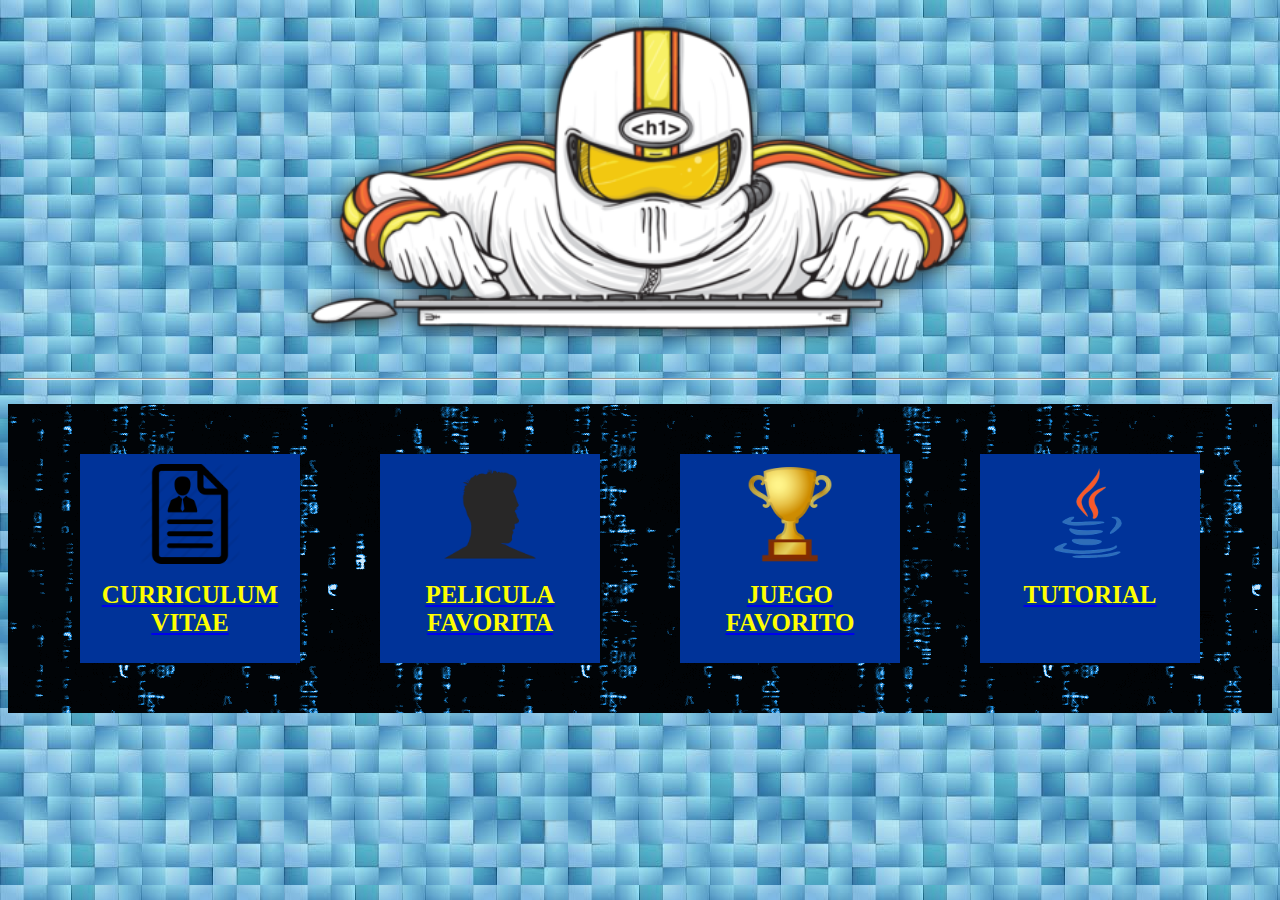
<file: index.html>
<html>

<head>
    <link rel="shortcut icon" href="Galeria/logo.png" />
    <title> MENU</title>
    
    <link rel="stylesheet" type="text/css" href="CSS/EstiloMenu.css">
</head>
<font color="BLACK" size="20"><b>
       
<center><img src="Gale/img1.png" width="700" heigth="600"></center>
<hr>

<center>
    <div id="Enlaces">
        <div id="Curri">
            <img src="Gale/CV.png" width="100" heigth="150">
            <a href="Curriculum.html">
                <h1>CURRICULUM VITAE</h1>
            </a href>
        </div>
    
        <div id="Pelicual">
            <img src="Gale/PF.png" width="100" heigth="150">
            <a href="Pelicula_favorita.html">
                <h1>PELICULA FAVORITA</h1>
            </a href>
        </div>

        <div id="Juego">
            <img src="Gale/FT.png" width="100" heigth="150">
            <a href="Juego_favorito.html">
                <h1>JUEGO FAVORITO</h1>
            </a href>
        </div>

        <div id="tutorial">
            <img src="Gale/java.png" width="100" heigth="150">
            <a href="Tutorial.html">
                <h1>TUTORIAL</h1>
            </a href>
        </div>  
    </div>
</center>
<BR>

</body>

</html>
</file>
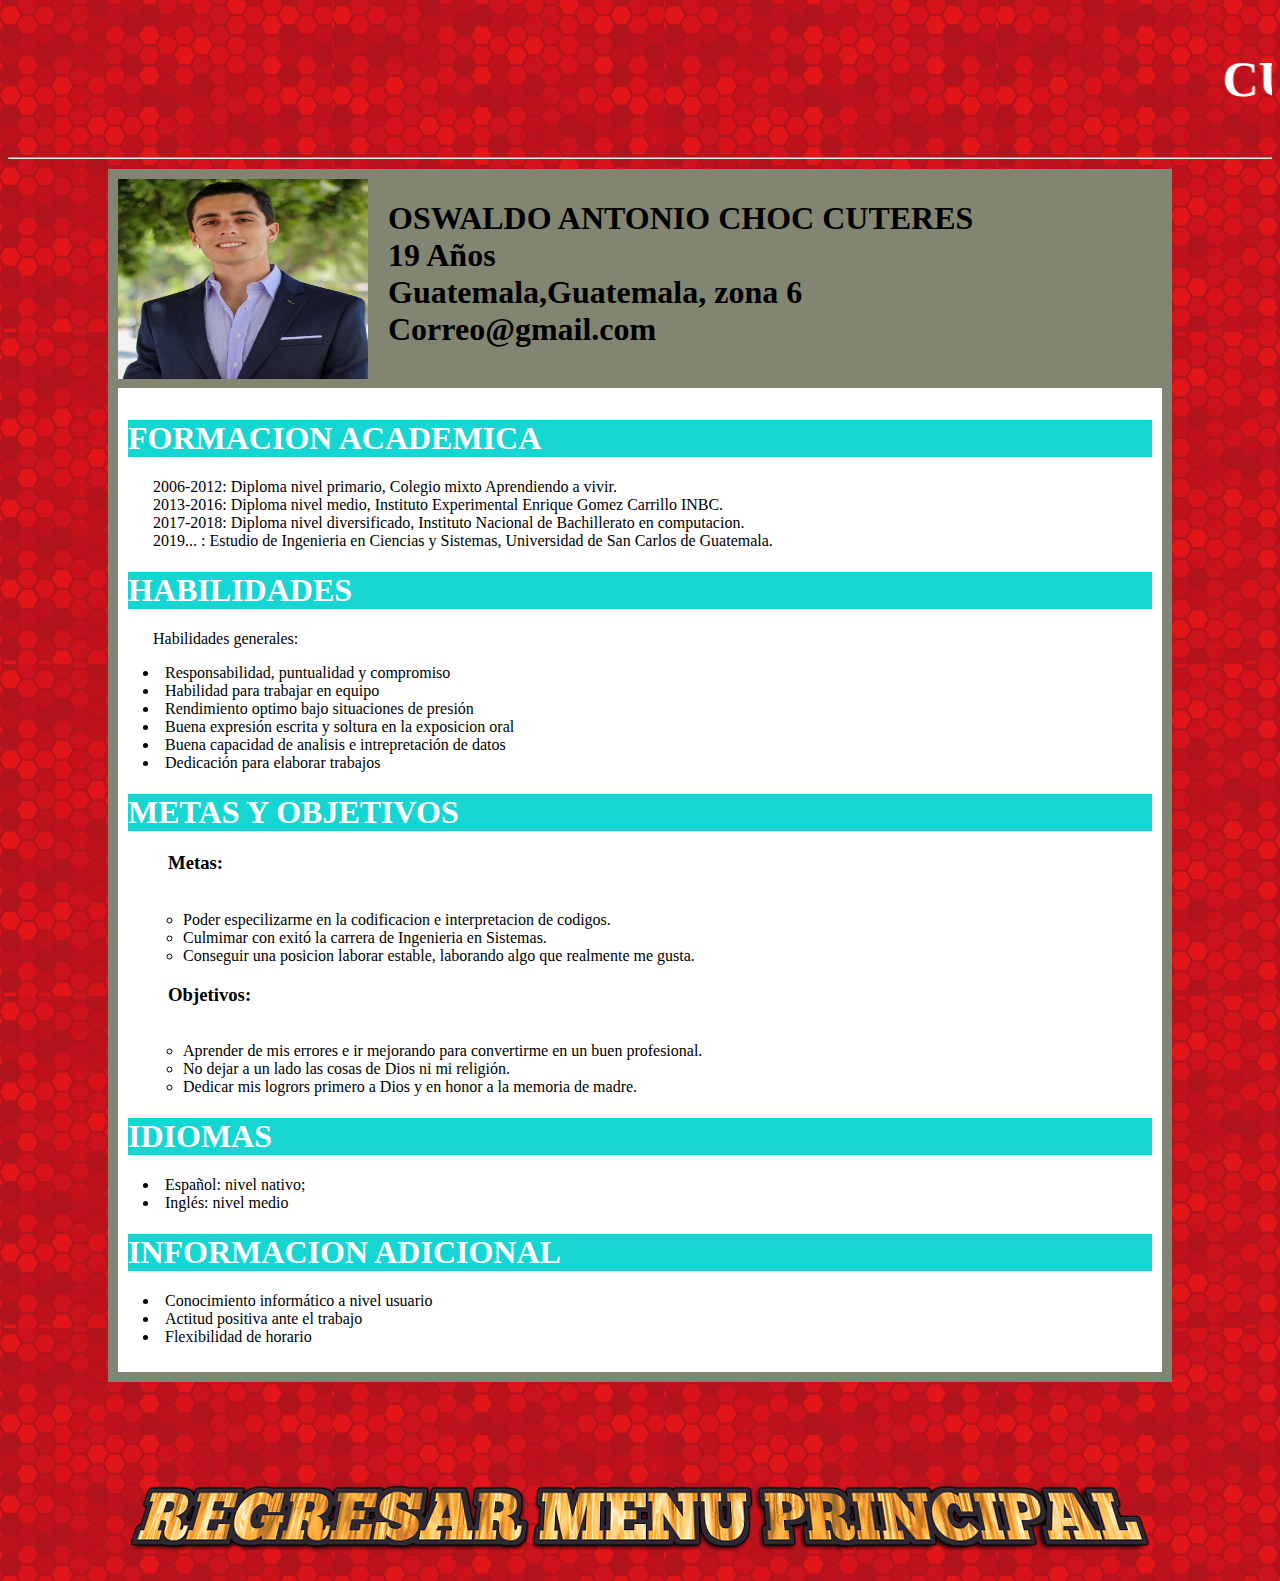
<file: Curriculum.html>
<html>

<head>
    <link rel="shortcut icon" href="Gale/logo.png" />
    <title> CURRICULUM </title>
    <link rel="stylesheet" type="text/css" href="CSS/EstiloCurriculum.css">
</head>

<body>
    <MARQUEE>
        <h2>CURRICULUM VITAE</h2>
    </MARQUEE>
    <hr>
    <div class="documento">
        <img src="Gale/foto.jpg">

        <h1 class="titulo">
            OSWALDO ANTONIO CHOC CUTERES<br>
            19 A&ntilde;os <br>
            Guatemala,Guatemala, zona 6 <br>
            Correo@gmail.com <br>
        </h1>
        <div class="cuerpo">
            <h1 class="sub_titulo">
                FORMACION ACADEMICA
            </h1>
            <p>
                2006-2012: Diploma nivel primario, Colegio mixto Aprendiendo a vivir. <br>
                2013-2016: Diploma nivel medio, Instituto Experimental Enrique Gomez Carrillo INBC. <br>
                2017-2018: Diploma nivel diversificado, Instituto Nacional de Bachillerato en computacion. <br>
                2019... : Estudio de Ingenieria en Ciencias y Sistemas, Universidad de San Carlos de Guatemala. <br>
            </p>
            <h1 class="sub_titulo">
                HABILIDADES
            </h1>
            <p>
                Habilidades generales: <br>
                <li>Responsabilidad, puntualidad y compromiso</li>
                <li>Habilidad para trabajar en equipo</li>
                <li>Rendimiento optimo bajo situaciones de presión</li>
                <li>Buena expresión escrita y soltura en la exposicion oral</li>
                <li>Buena capacidad de analisis e intrepretación de datos</li>
                <li>Dedicación para elaborar trabajos</li>
            </p>
            <h1 class="sub_titulo">
                METAS Y OBJETIVOS
            </h1>
            <p>
                <ul type="circle">
                    <h3>Metas:</h3> <br>

                    <li>Poder especilizarme en la codificacion e interpretacion de codigos.</li>
                    <li>Culmimar con exitó la carrera de Ingenieria en Sistemas.</li>
                    <li>Conseguir una posicion laborar estable, laborando algo que realmente me gusta.</li>
                    <h3>Objetivos:</h3> <br>

                    <li>Aprender de mis errores e ir mejorando para convertirme en un buen profesional.</li>
                    <li>No dejar a un lado las cosas de Dios ni mi religión.</li>
                    <li>Dedicar mis logrors primero a Dios y en honor a la memoria de madre.</li>
                </ul>
            </p>
            <h1 class="sub_titulo">
                IDIOMAS
            </h1>
            <P>
                <li>Español: nivel nativo;</li>
                <li>Inglés: nivel medio</li>
            </P>

            <h1 class="sub_titulo">
                INFORMACION ADICIONAL
            </h1>
            <P>
                <li>Conocimiento informático a nivel usuario</li>
                <li>Actitud positiva ante el trabajo</li>
                <li>Flexibilidad de horario</li>
            </P>
        </div>
    </div>
    
    <center>
            <a href="index.html">
            <img src="Gale/REGRESAR-MENU-PRINCIPAL.png">
            </a>
    </center>
    <br>
</body>

</html>
</file>
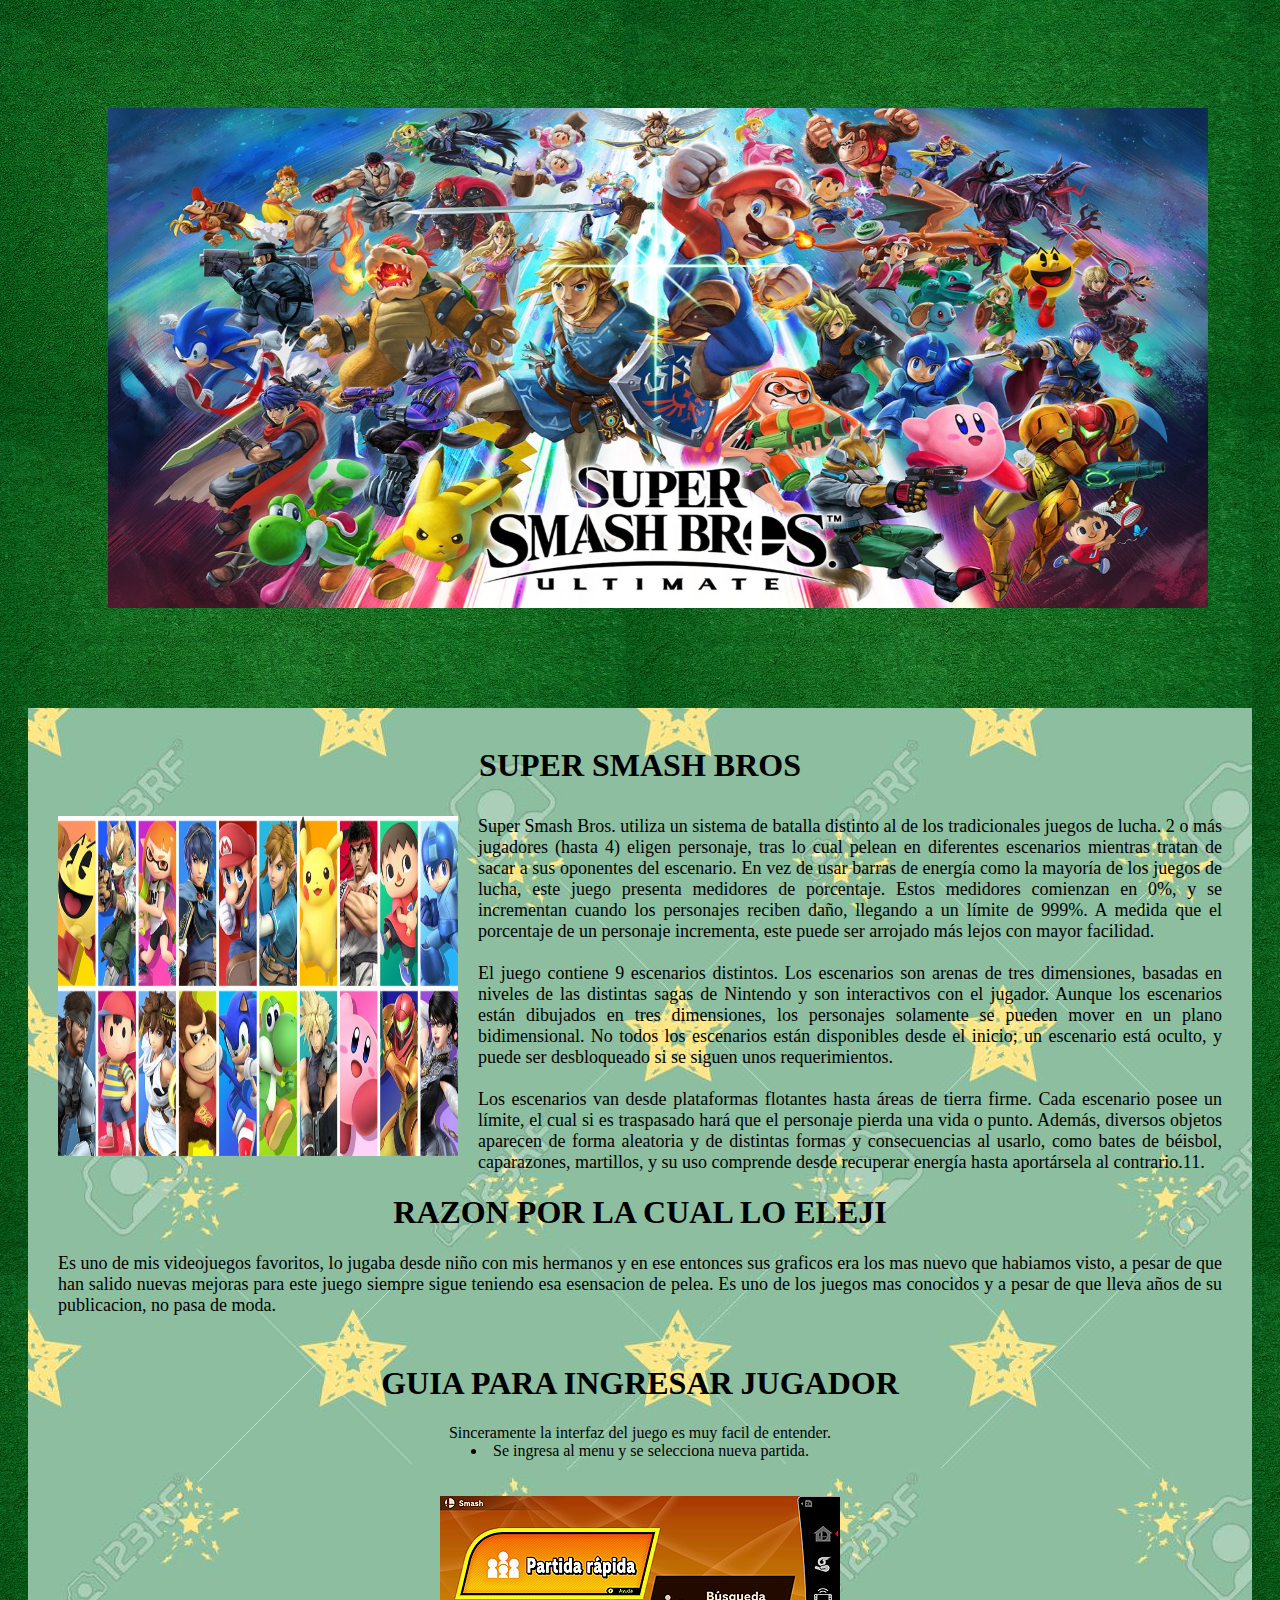
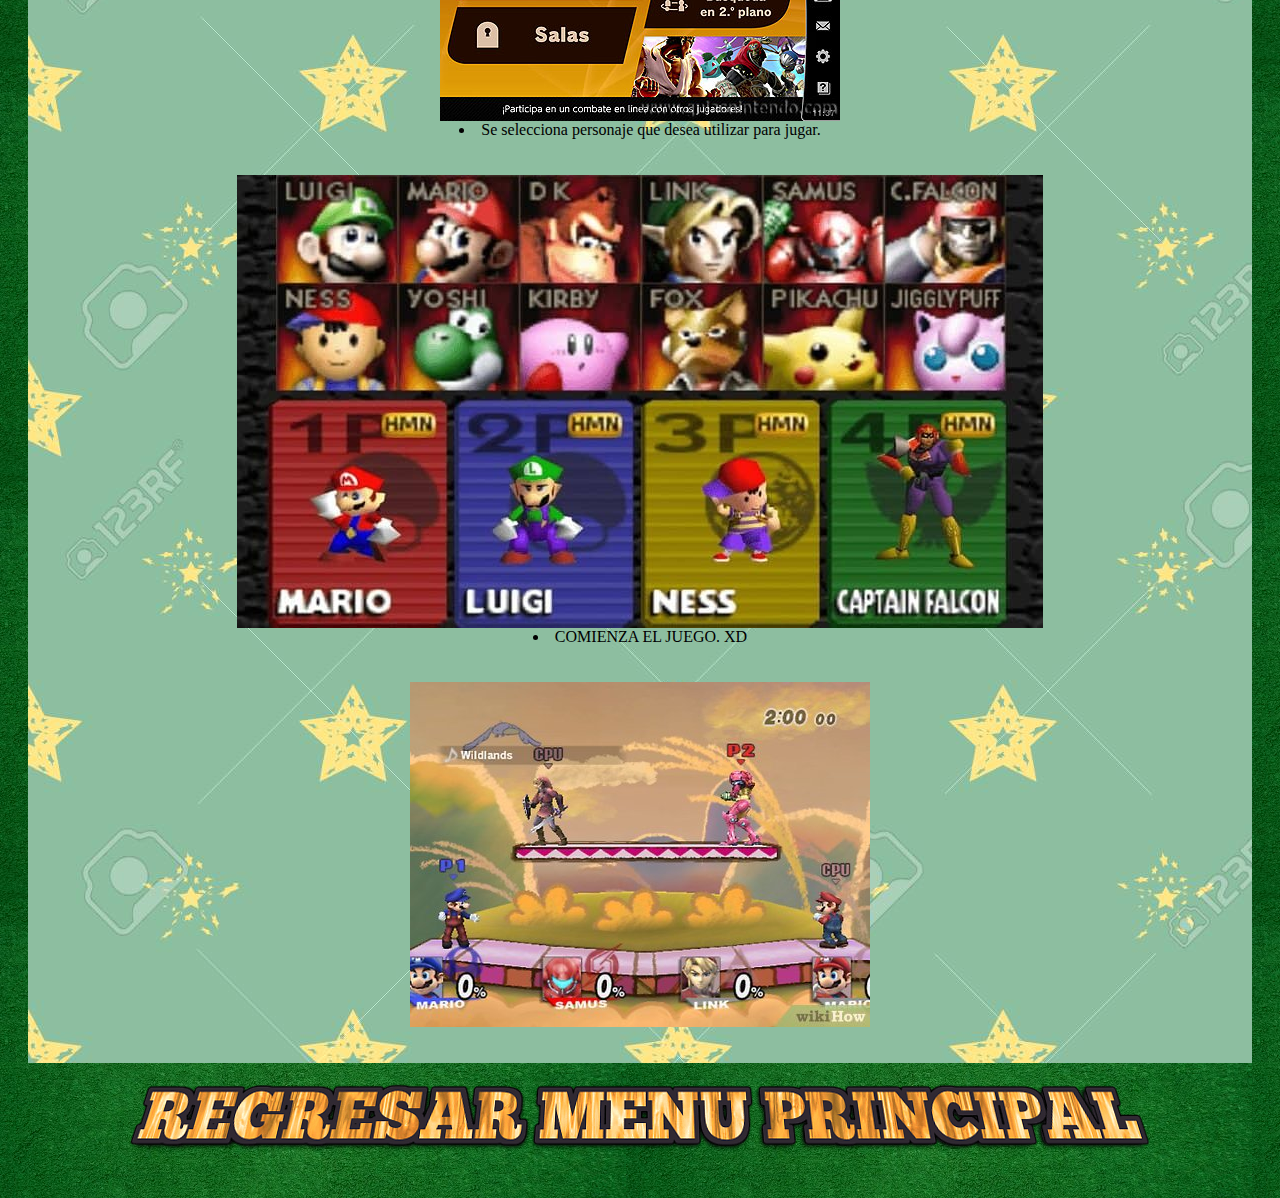
<file: Juego_favorito.html>
<html>

<head>
    <link rel="shortcut icon" href="Galeria/logo.png" />
    <title> JUEGO </title>
    <link rel="stylesheet" type="text/css" href="CSS/EstiloJuego.css">
</head>

<body>
    <div class="imagen">
    <center><img src="Gale/Portada.jpg" ></center>
       
    </div>
    <div class="historia">

        <br>
        <center>
            <h1>SUPER SMASH BROS </h1>
        </center>
        <div class="contenido">
         
        
            <img src="Gale/JUEGO2.jpg">
            <p>    
                Super Smash Bros. utiliza un sistema de batalla distinto al de los tradicionales juegos de lucha. 2 o más jugadores (hasta 4) eligen personaje, tras lo cual pelean en diferentes escenarios mientras tratan de sacar a sus oponentes del escenario. En vez de usar barras de energía como la mayoría de los juegos de lucha, este juego presenta medidores de porcentaje. Estos medidores comienzan en 0%, y se incrementan cuando los personajes reciben daño, llegando a un límite de 999%. A medida que el porcentaje de un personaje incrementa, este puede ser arrojado más lejos con mayor facilidad. <br><br>
                El juego contiene 9 escenarios distintos. Los escenarios son arenas de tres dimensiones, basadas en niveles de las distintas sagas de Nintendo y son interactivos con el jugador. Aunque los escenarios están dibujados en tres dimensiones, los personajes solamente se pueden mover en un plano bidimensional. No todos los escenarios están disponibles desde el inicio; un escenario está oculto, y puede ser desbloqueado si se siguen unos requerimientos. <br><br>
                 Los escenarios van desde plataformas flotantes hasta áreas de tierra firme. Cada escenario posee un límite, el cual si es traspasado hará que el personaje pierda una vida o punto. Además, diversos objetos aparecen de forma aleatoria y de distintas formas y consecuencias al usarlo, como bates de béisbol, caparazones, martillos, y su uso comprende desde recuperar energía hasta aportársela al contrario.11. 
            </p>
            <center>
                <h1>RAZON POR LA CUAL LO ELEJI</h1>
            </center>
            <P>
                Es uno de mis videojuegos favoritos, lo jugaba desde niño con mis hermanos y en ese entonces sus graficos era los mas nuevo que habiamos visto, a pesar de que han salido nuevas mejoras para este juego siempre sigue teniendo esa esensacion de pelea. Es uno de los juegos mas conocidos y a pesar de que lleva años de su publicacion, no pasa de moda.
            </P>
            
      
            
        </div>
          <center>
                <h1>GUIA PARA INGRESAR JUGADOR</h1>
            
        
                Sinceramente la interfaz del juego es muy facil de entender. 
                <li>
                    Se ingresa al menu y se selecciona nueva partida.
                </li><br><br>
                 <img src="Gale/instruccion2.jpg">
                 <li>
                    Se selecciona personaje que desea utilizar para jugar.
                </li><br><br>
                 <img src="Gale/Istruccion1.jpg">
                 <li>
                    COMIENZA EL JUEGO. XD
                </li><br><br>
                <img src="Gale/comenzar.jpg"><br><br><br>
    </center>
    </div>
    <br>
    <center>
        <a href="index.html">
        <img src="Gale/REGRESAR-MENU-PRINCIPAL.png">
        </a>
    </center>
    <br><br>
</body></html>
</file>
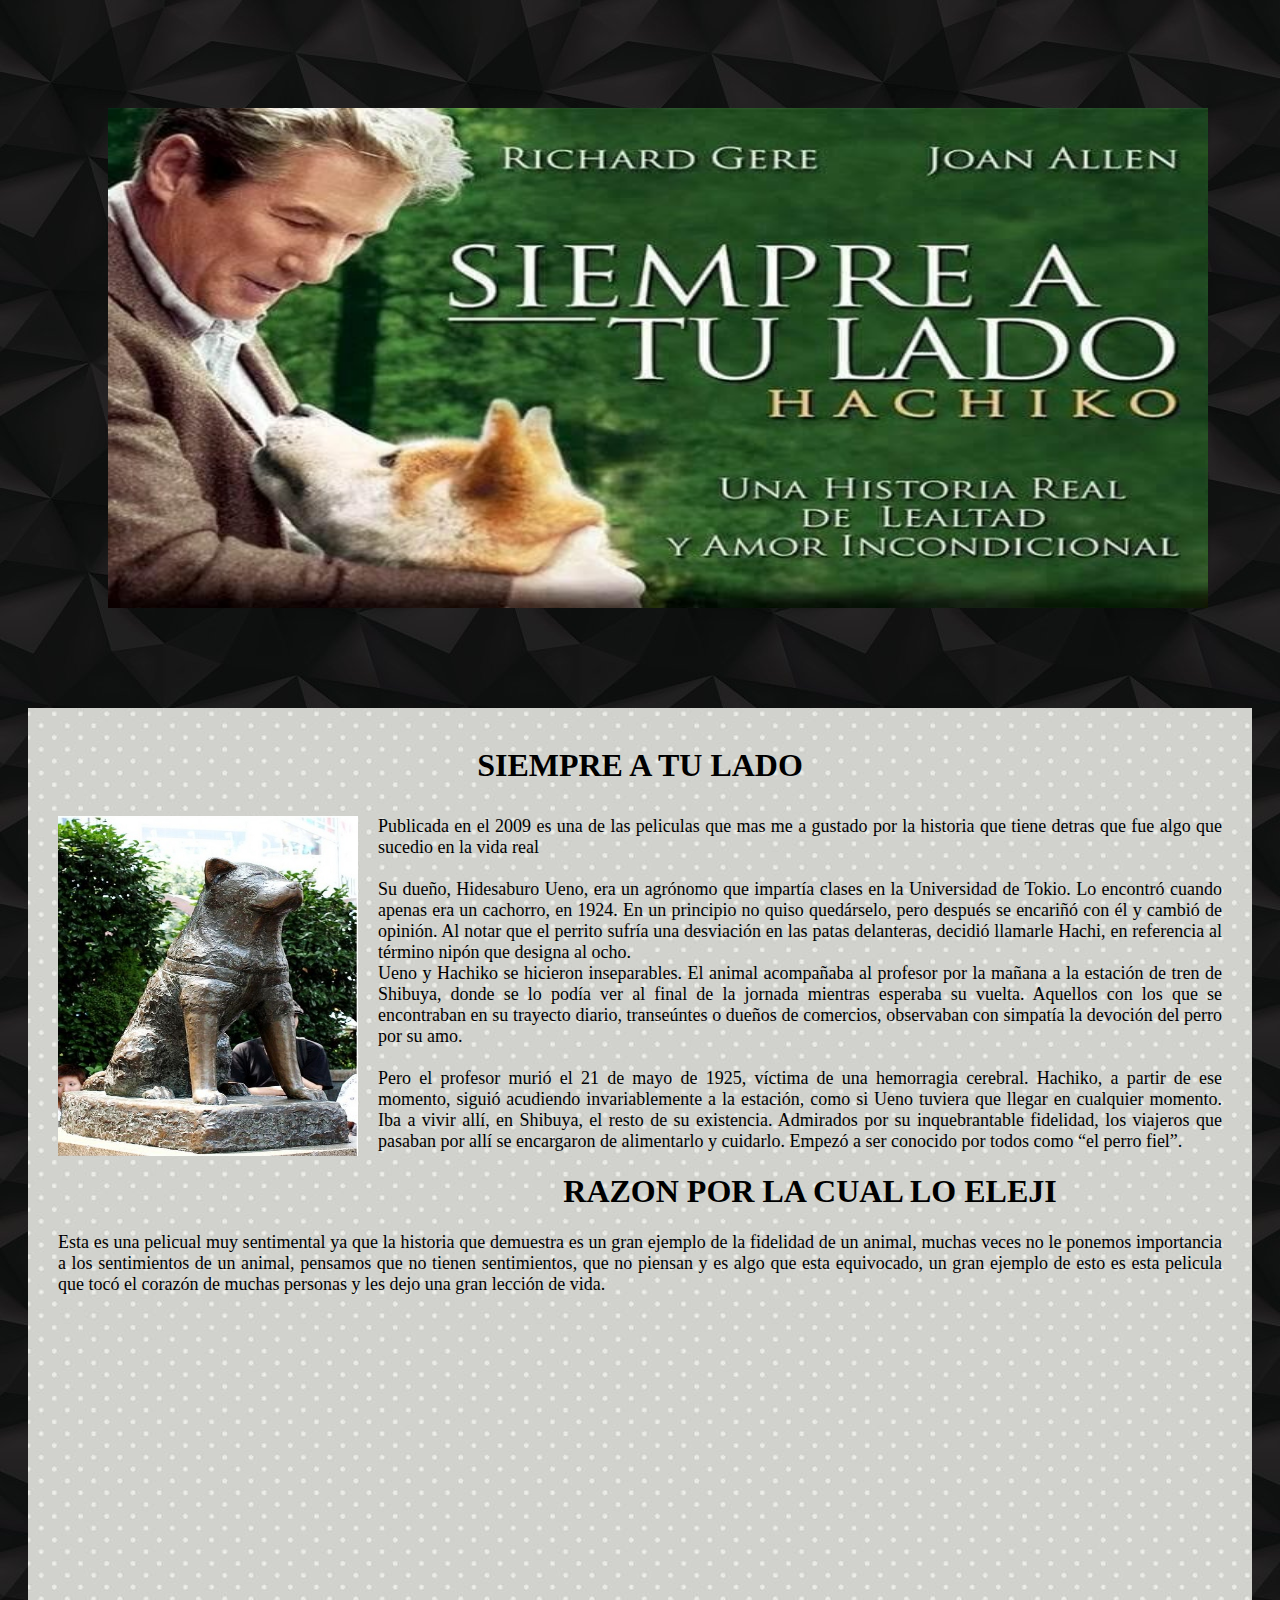
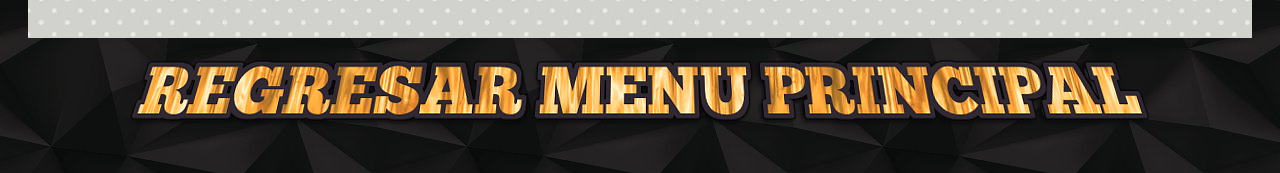
<file: Pelicula_favorita.html>
<html>

<head>
    <link rel="shortcut icon" href="Galeria/logo.png" />
    <title> PELICULA </title>
    <link rel="stylesheet" type="text/css" href="CSS/EstiloPelicula.css">
</head>

<body>
    <div class="imagen">
    <center><img src="Gale/Hachiko.jpg" ></center>
       
    </div>
    <div class="historia">

        <br>
        <center>
            <h1>SIEMPRE A TU LADO </h1>
        </center>
        <div class="contenido">
         
        
            <img src="Gale/monumento.jpg">
            <p>
                Publicada en el 2009 es una de las peliculas que mas me a gustado por la historia que tiene detras que fue algo que sucedio en la vida real <br><br>
                Su dueño, Hidesaburo Ueno, era un agrónomo que impartía clases en la Universidad de Tokio. Lo encontró cuando apenas era un cachorro, en 1924. En un principio no quiso quedárselo, pero después se encariñó con él y cambió de opinión. Al notar que el perrito sufría una desviación en las patas delanteras, decidió llamarle Hachi, en referencia al término nipón que designa al ocho. <br>
                Ueno y Hachiko se hicieron inseparables. El animal acompañaba al profesor por la mañana a la estación de tren de Shibuya, donde se lo podía ver al final de la jornada mientras esperaba su vuelta. Aquellos con los que se encontraban en su trayecto diario, transeúntes o dueños de comercios, observaban con simpatía la devoción del perro por su amo. <br><br>
                Pero el profesor murió el 21 de mayo de 1925, víctima de una hemorragia cerebral. Hachiko, a partir de ese momento, siguió acudiendo invariablemente a la estación, como si Ueno tuviera que llegar en cualquier momento. Iba a vivir allí, en Shibuya, el resto de su existencia. Admirados por su inquebrantable fidelidad, los viajeros que pasaban por allí se encargaron de alimentarlo y cuidarlo. Empezó a ser conocido por todos como “el perro fiel”. 
            </p>
            <center>
                <h1>RAZON POR LA CUAL LO ELEJI</h1>
            </center>
            <P>
                Esta es una pelicual muy sentimental ya que la historia que demuestra es un gran ejemplo de la fidelidad de un animal, muchas veces no le ponemos importancia a los sentimientos de un animal, pensamos que no tienen sentimientos, que no piensan y es algo que esta equivocado, un gran ejemplo de esto es esta pelicula que tocó el corazón de muchas personas y les dejo una gran lección de vida. 
            </P>
            <center>
                    <iframe width="560" height="315" src="https://www.youtube.com/embed/jrVVIaO_hTg" frameborder="0" allow="accelerometer; autoplay; clipboard-write; encrypted-media; gyroscope; picture-in-picture" allowfullscreen></iframe>
            </center>

            
        </div>

    </div>
    <br>
    <center>
        <a href="index.html">
        <img src="Gale/REGRESAR-MENU-PRINCIPAL.png">
        </a>
    </center>
    <br><br>
</body></html>
</file>
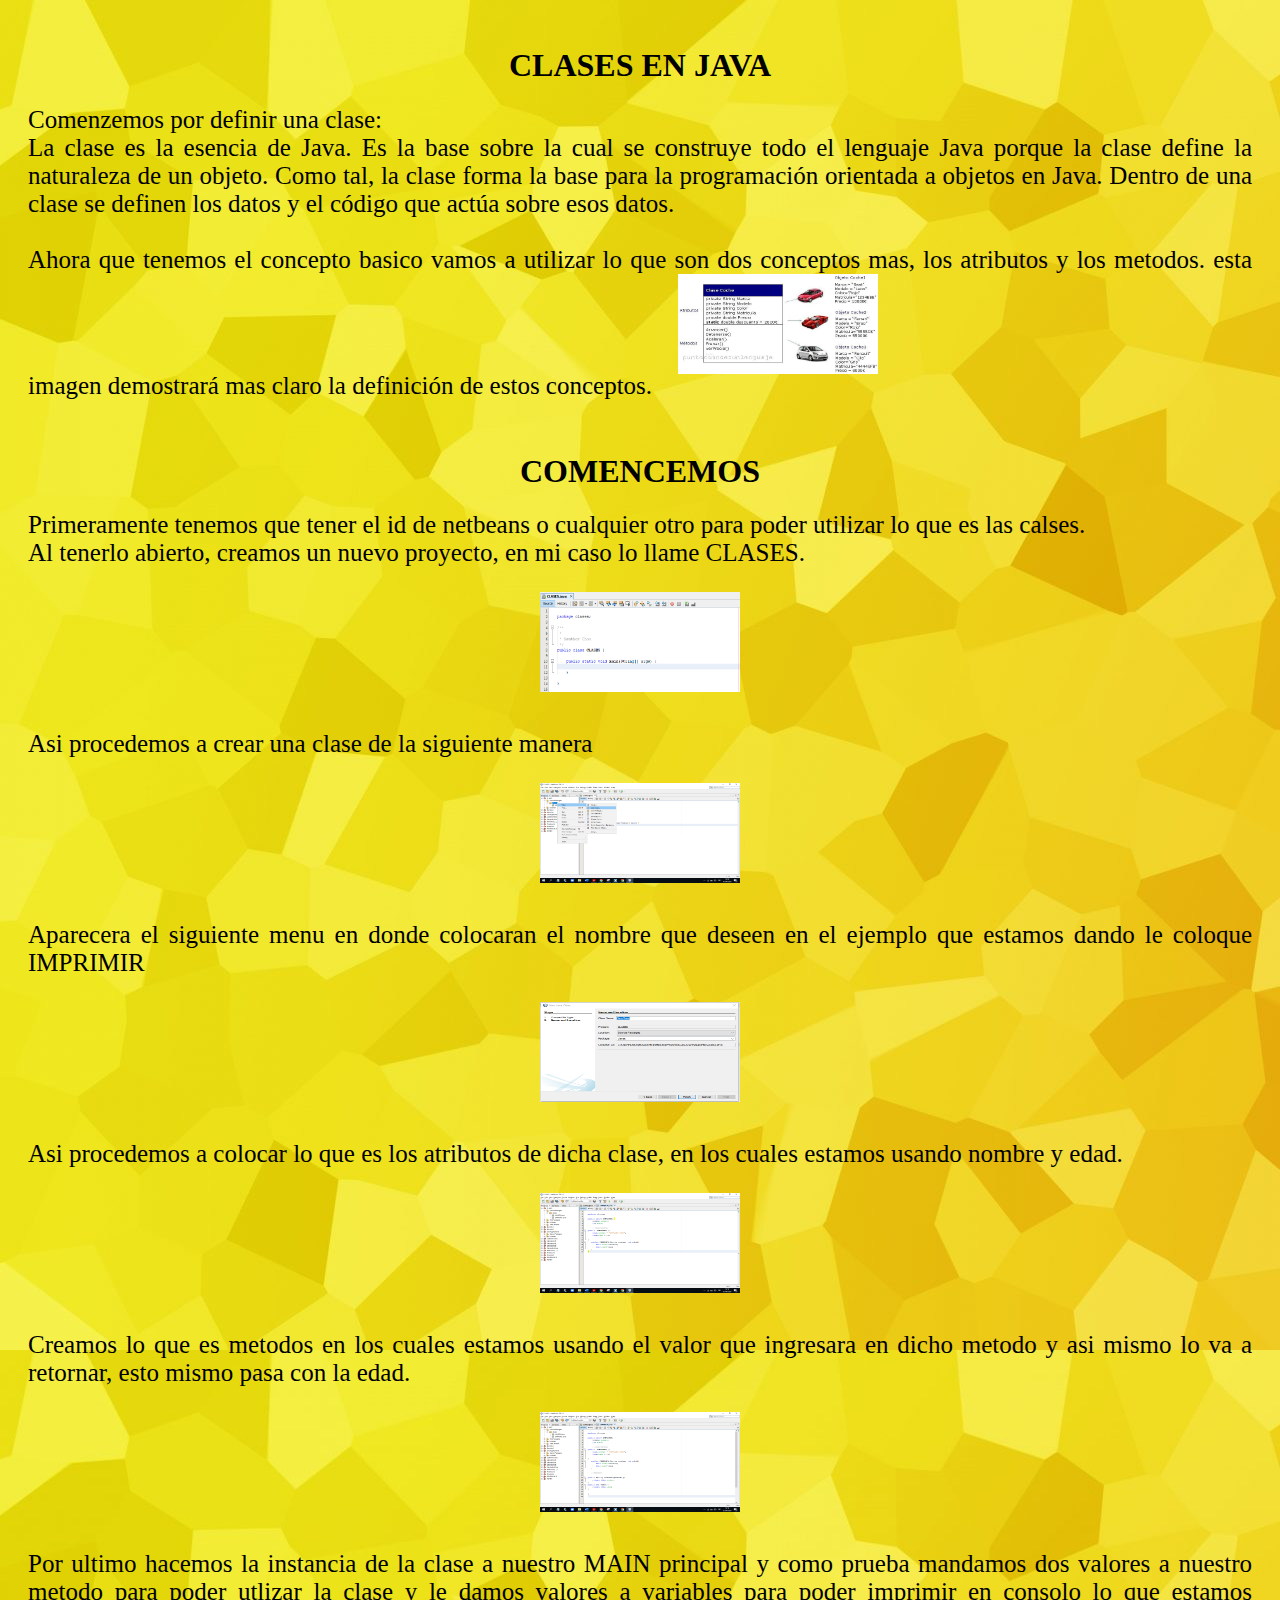
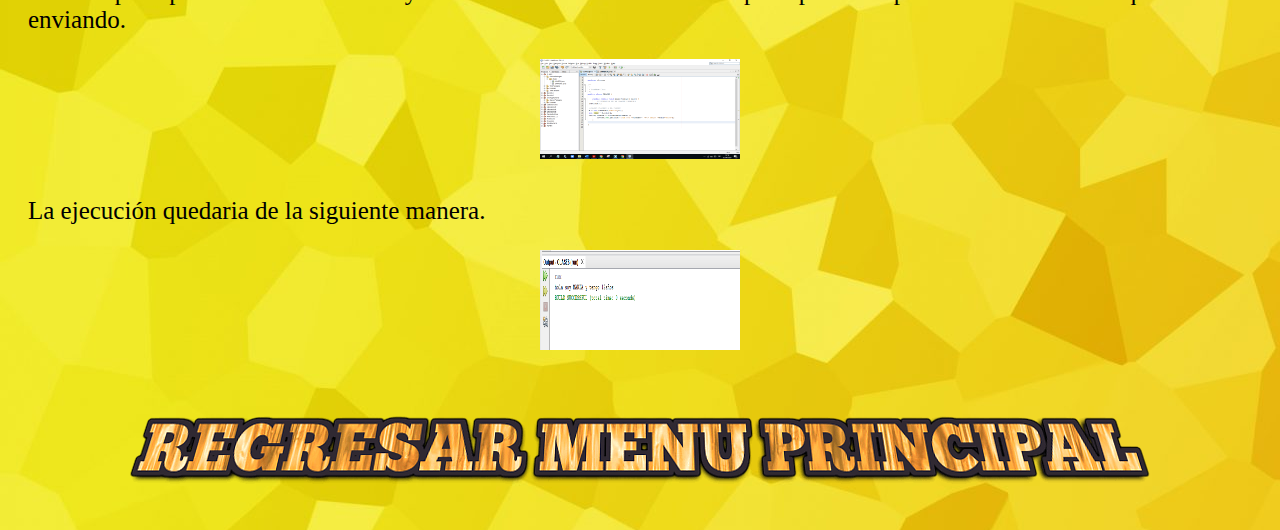
<file: Tutorial.html>
<html>

<head>
    <link rel="shortcut icon" href="Gale/logo.png" />
    <title> TUTORIAL </title>
    <link rel="stylesheet" type="text/css" href="CSS/EstiloTutorial.css">
</head>
<body>
        <br>
        <center>
            <h1>CLASES EN JAVA</h1>
        </center>
      
        <div class="contenido">
            
            <p>
               Comenzemos por definir una clase: <br>
               La clase es la esencia de Java. Es la base sobre la cual se construye todo el lenguaje Java porque la clase define la naturaleza de un objeto. Como tal, la clase forma la base para la programación orientada a objetos en Java. Dentro de una clase se definen los datos y el código que actúa sobre esos datos. <br><br>
               Ahora que tenemos el concepto basico vamos a utilizar lo que son dos conceptos mas, los atributos y los metodos. esta imagen demostrará mas claro la definición de estos conceptos.
               
                <img src="Gale/metodos.JPG">
                <br><br>
              
               <center>
               <h1>COMENCEMOS</h1>
              </center>
               <p>
               Primeramente tenemos que tener el id de netbeans o cualquier otro para poder utilizar lo que es las calses. <br>
               Al tenerlo abierto, creamos un nuevo proyecto, en mi caso lo llame CLASES.
               <center> 
               <img src="Gale/paso1.PNG">
               </center> 
               <br>
               
                <p>
               Asi procedemos a crear una clase de la siguiente manera <br>
            
               <center> 
               <img src="Gale/paso2.png">
               </center> 
               <br>
                
                  <p>
               Aparecera el siguiente menu en donde colocaran el nombre que deseen en el ejemplo que estamos dando le coloque IMPRIMIR <br>
            
               <center> 
               <img src="Gale/paso3.PNG">
               </center> 
               <br>
               
                <p>
               Asi procedemos a colocar lo que es los atributos de dicha clase, en los cuales estamos usando nombre y edad.
                 <br>
            
               <center> 
               <img src="Gale/PASO4.png">
               </center> 
               <br>
                 <p>
               Creamos lo que es metodos en los cuales estamos usando el valor que ingresara en dicho metodo y asi mismo lo va a retornar, esto mismo pasa con la edad.
                 <br>
            
               <center> 
               <img src="Gale/PASO6.png">
               </center> 
               <br>
                  <p>
               Por ultimo hacemos la instancia de la clase a nuestro MAIN principal y como prueba mandamos dos valores a nuestro metodo para poder utlizar la clase y le damos valores a variables para poder imprimir en consolo lo que estamos enviando.
                 <br>
            
               <center> 
               <img src="Gale/PASO5.png">
               </center> 
               <br>
               
                   <p>
               La ejecución quedaria de la siguiente manera.
                 <br>
            
               <center> 
               <img src="Gale/PASO7.PNG">
               </center> 
               <br>
               
        
               
        
            </p>
        </div>
        
        
        
        

   <center>
        <a href="index.html"><img src="Gale/REGRESAR-MENU-PRINCIPAL.png">
        </a>
    </center>
    <br><br>
</body></html>
</file>
<file: CSS/EstiloMenu.css>
body {
	background:url(../Gale/fondomenu.jpg);
}
h1{
    color: yellow;
    font-size: 25px;
}
#Enlaces{
    background: url(../Gale/fon.gif);
    padding: 10px;
    overflow: hidden;
    display: flex;
    flex-wrap: wrap;
    justify-content: center;
}

    
#Curri{
   
    padding: 10px;
    color: #fff;
    width: 200px;    
    margin: 40px;
    background: #039;
}
#Pelicual{
    
    padding: 10px;
    color: #fff;
    width: 200px;
    margin: 40px;
    background: #039;
}
#Juego{
    
    padding: 10px;
    color: #fff;
    width: 200px;
    margin: 40px;
    background: #039;
}
#tutorial{
    
    padding: 10px;
    color: #fff;
    width: 200px;
    margin: 40px;
    background: #039;
}
</file>
<file: CSS/EstiloCurriculum.css>
body {
	background:url(../Gale/fondocurri.gif);
}
h2{
    color: white;
    font-size: 50px;
    
}
.documento{
    widows: 100%;
    max-resolution: 1000px;
    margin:100px;
    padding: 10px;
    background: #838573;
    margin-top: 10px;
    overflow: hidden;
}
.documento img{
    width: 250px;
    height: 200px;
    float: left;
    margin-right: 20px;
}
.cuerpo{
     widows: 100%;
    max-resolution: 1000px;
    padding: 10px;
    background: #fff;
    margin-top: 40px;
    overflow: hidden;
    clear: both;
}
.sub_titulo{
    background: #15D6D3;
    color:white;
}
.cuerpo p{
   margin-left: 25px;
}
.cuerpo li{
    margin-left: 15px;
}
</file>
<file: CSS/EstiloJuego.css>
body {
	background:url(../Gale/fondojuego.jpg);
}
.imagen img{
    padding: 100px;
    display: flex;
    justify-content: center;
    height: 500;
    width: 1100;
}

.cuerpo img{
    height: 600;
    width: 1400;
    
    
}
.historia{
    background: url(../Gale/fondoescribir2.jpg);
    margin-left: 20px;
    margin-right: 20px;
}
.contenido{
    padding: 10px;
    overflow: hidden;
    flex-wrap: wrap;

    
}
.contenido img{
    width: 300px;
    height: 200px;
    float: left;
    margin-bottom: 20px;
    margin-right: 20px;
    margin-left: 20px;
        
}
.contenido p{
    text-align: justify;
    font-size: 18px;
    font-weight: 100;
    margin-top: 0px;
    margin-right: 20px;
    margin-left: 20px;
}
.contenido img{
    height: 340;
    width: 400;
    
    
}
</file>
<file: CSS/EstiloPelicula.css>
body {
	background:url(../Gale/fondopersonaje.png);
}
.imagen img{
    padding: 100px;
    display: flex;
    justify-content: center;
    height: 500;
    width: 1100;
}

.cuerpo img{
    height: 600;
    width: 1400;
    
    
}
.historia{
    background: url(../Gale/fodoescribir.jpg);
    margin-left: 20px;
    margin-right: 20px;
}
.contenido{
    padding: 10px;
    overflow: hidden;
    flex-wrap: wrap;

    
}
.contenido img{
    width: 300px;
    height: 200px;
    float: left;
    margin-bottom: 20px;
    margin-right: 20px;
    margin-left: 20px;
        
}
.contenido p{
    text-align: justify;
    font-size: 18px;
    font-weight: 100;
    margin-top: 0px;
    margin-right: 20px;
    margin-left: 20px;
}
.contenido img{
    height: 340;
    width: 300;
    
    
}
.contenido video{
    height: 340;
    width: 300;
    
    
}
</file>
<file: CSS/EstiloTutorial.css>
body {
	background:url(../Gale/fondofuturo.jpg);
}
.cinco{
    background: url(../Gale/fondo5.jpg);
    margin-left: 20px;
    margin-right: 20px;
}
.contenido img{
    width: 200px;
    height: 100px;
    float: none;
    margin-bottom: 20px;
    margin-right: 20px;
    margin-left: 20px;
        
}
.contenido p{
    text-align: justify;
    font-size: 25px;
    font-weight: 100;
    margin-top: 0px;
    margin-right: 20px;
    margin-left: 20px;
}
.diez{
    background: url(../Gale/fondo10.png);
    margin-left: 20px;
    margin-right: 20px;

}
</file>
